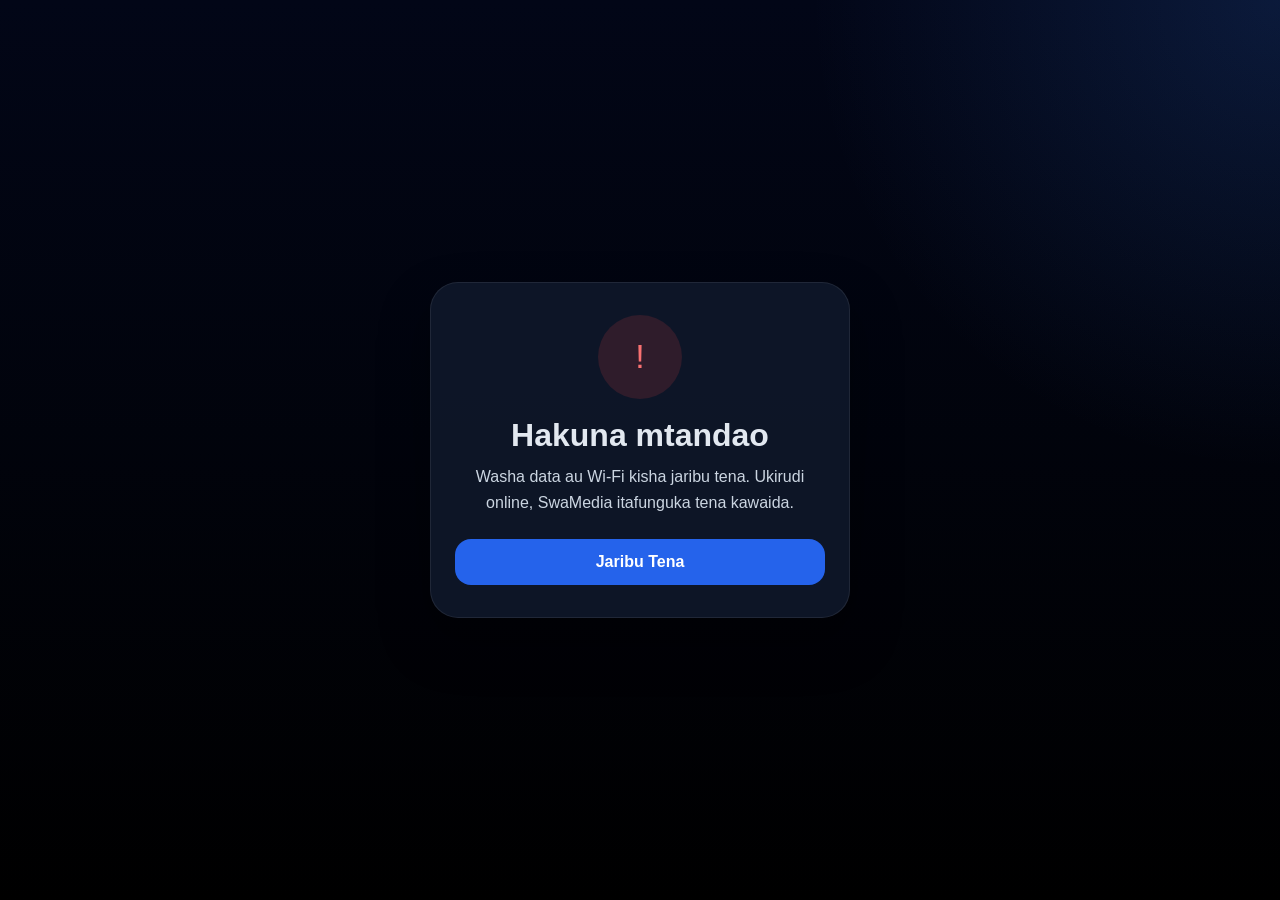
<file: offline.html>
<!DOCTYPE html>
<html lang="en">
<head>
  <meta charset="UTF-8">
  <meta name="viewport" content="width=device-width, initial-scale=1.0">
  <meta name="theme-color" content="#3b82f6">
  <title>SwaMedia | No Internet</title>
  <style>
    :root {
      color-scheme: dark;
    }
    * {
      box-sizing: border-box;
    }
    body {
      margin: 0;
      min-height: 100vh;
      display: grid;
      place-items: center;
      padding: 24px;
      font-family: Arial, sans-serif;
      background:
        radial-gradient(circle at top right, rgba(59, 130, 246, 0.16), transparent 30%),
        linear-gradient(180deg, #020617 0%, #000000 100%);
      color: #e2e8f0;
    }
    .card {
      width: min(100%, 420px);
      padding: 32px 24px;
      border: 1px solid rgba(255, 255, 255, 0.08);
      border-radius: 28px;
      background: rgba(15, 23, 42, 0.92);
      box-shadow: 0 24px 50px rgba(0, 0, 0, 0.35);
      text-align: center;
    }
    .icon {
      width: 84px;
      height: 84px;
      margin: 0 auto 20px;
      border-radius: 999px;
      display: grid;
      place-items: center;
      background: rgba(239, 68, 68, 0.15);
      color: #f87171;
      font-size: 34px;
    }
    h1 {
      margin: 0 0 12px;
      font-size: 32px;
      line-height: 1.05;
    }
    p {
      margin: 0 0 24px;
      color: #cbd5e1;
      line-height: 1.6;
    }
    button {
      border: 0;
      border-radius: 16px;
      background: #2563eb;
      color: #fff;
      font: inherit;
      font-weight: 700;
      padding: 14px 18px;
      width: 100%;
      cursor: pointer;
    }
  </style>
</head>
<body>
  <main class="card">
    <div class="icon">!</div>
    <h1>Hakuna mtandao</h1>
    <p>Washa data au Wi-Fi kisha jaribu tena. Ukirudi online, SwaMedia itafunguka tena kawaida.</p>
    <button type="button" onclick="location.reload()">Jaribu Tena</button>
  </main>
</body>
</html>
</file>
